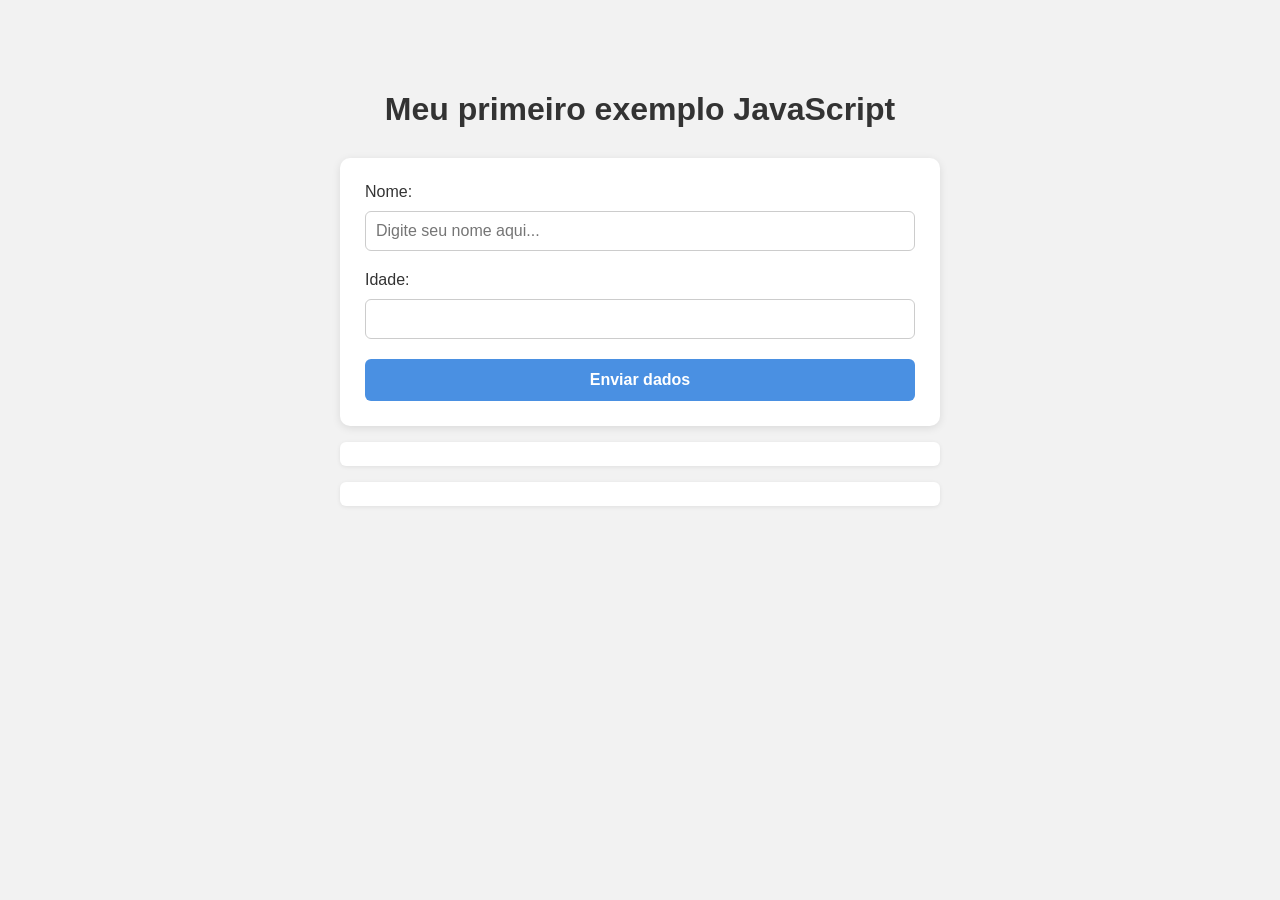
<file: exemplos/ex-09-09/index.html>
<!DOCTYPE html>
<html lang="pt">
<head>
    <meta charset="UTF-8">
    <meta name="viewport" content="width=device-width, initial-scale=1.0">
    <title>Document</title>
    <link rel ="stylesheet" href="./style.css"/>
    <script src="./form.js" defer></script>
</head>
<body>

    <h1>Meu primeiro exemplo JavaScript</h1>

<form action="">

<label for="nome">Nome:</label>
<input type="number" id="nome" placeholder="Digite seu nome aqui..."/>


<label for="idade">Idade:</label>
<input type="number" id="idade"/>

<button type="submit">Enviar dados</button>

</form>
    <p id="NomeUsuario"></p>
    <p id="IdadeUsuario"></p>
</body>
</html>
</file>
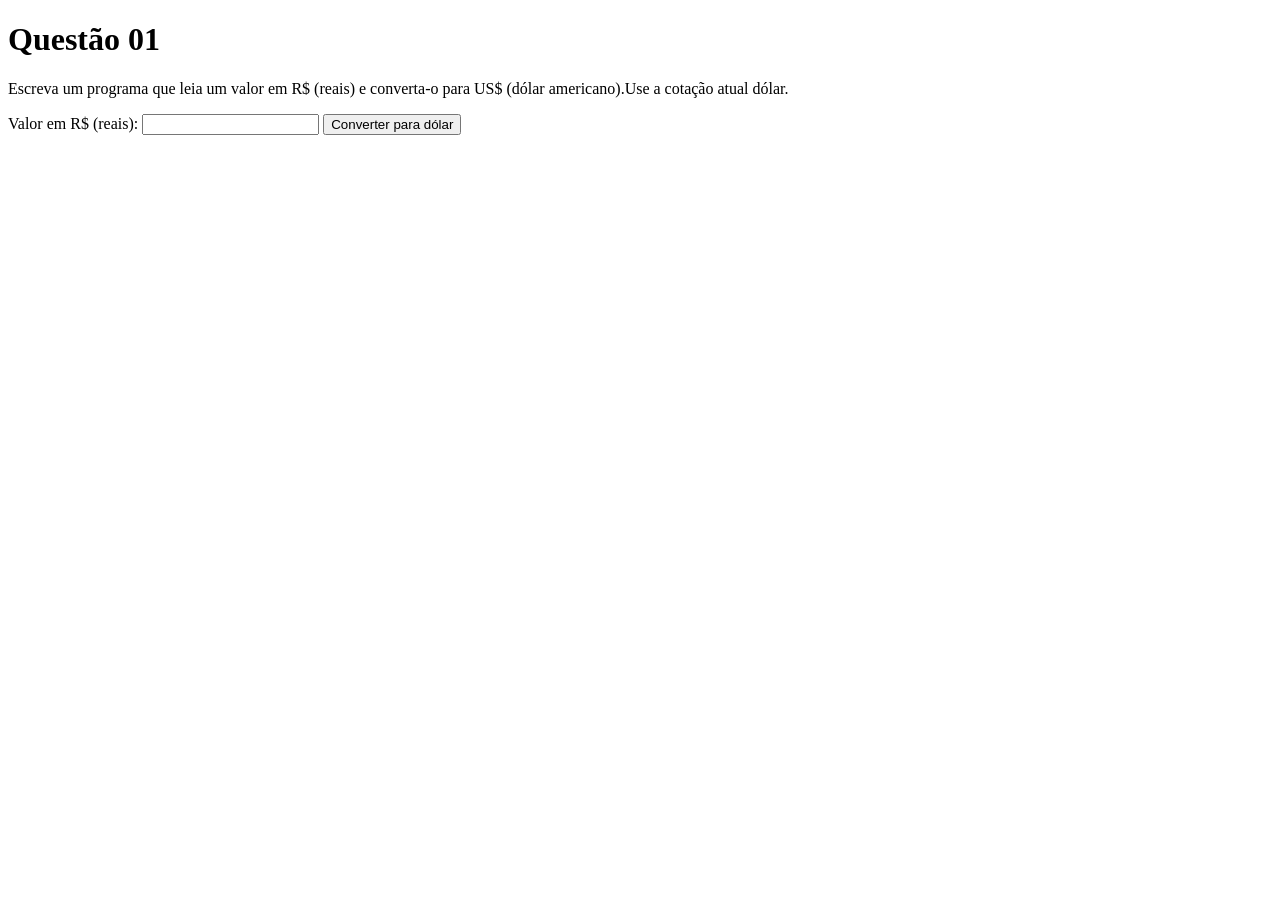
<file: atividades/atv-09-23/q01/index.html>
<!DOCTYPE html>
<html lang="pt-BR">
<head>
    <meta charset="UTF-8">
    <meta name="viewport" content="width=device-width, initial-scale=1.0">
    <title>Questão 01</title>
    <script src="./q01.js" defer></script>
</head>
<body>
    <h1>Questão 01</h1>
<p>
        Escreva um programa que leia um valor em R$ (reais) e converta-o para US$ (dólar americano).Use a cotação atual dólar.
</p>

    <form id="formDados">
        <label for="valorReais">Valor em R$ (reais):</label>
        <input type="number" step="0.01" min="0.01" id="valorReais"/>

<button type="submit">Converter para dólar</button>
</form>

<p id="resultado"></p>

</body>
</html>
</file>
<file: exemplos/ex-09-09/style.css>
body {
  font-family: Arial, sans-serif;
  background-color: #f2f2f2;
  color: #333;

  max-width: 600px;
  margin: 50px auto;
  padding: 20px;
}

/* Título */
h1 {
  text-align: center;
  margin-bottom: 30px;
}

/* Formulário */
form {
  background-color: white;
  padding: 25px;
  border-radius: 10px;
  box-shadow: 0 2px 8px rgba(0, 0, 0, 0.1);

  display: flex;
  flex-direction: column;
  gap: 10px;
}

/* Campos de entrada */
input {
  padding: 10px;
  font-size: 16px;

  border: 1px solid #ccc;
  border-radius: 6px;

  margin-bottom: 10px;
}

input:focus {
  outline: none;
  border-color: #4a90e2;
}

/* Botão */
button {
  padding: 12px;

  font-size: 16px;
  font-weight: bold;

  color: white;
  background-color: #4a90e2;

  border: none;
  border-radius: 6px;

  cursor: pointer;
}

button:hover {
  background-color: #357abd;
}

/* Informações exibidas pelo JavaScript */
p {
  background-color: white;
  padding: 12px 15px;

  border-radius: 6px;

  box-shadow: 0 1px 4px rgba(0, 0, 0, 0.08);
}

#nomeUsuario,
#idadeUsuario {
  display: none;
}
</file>
